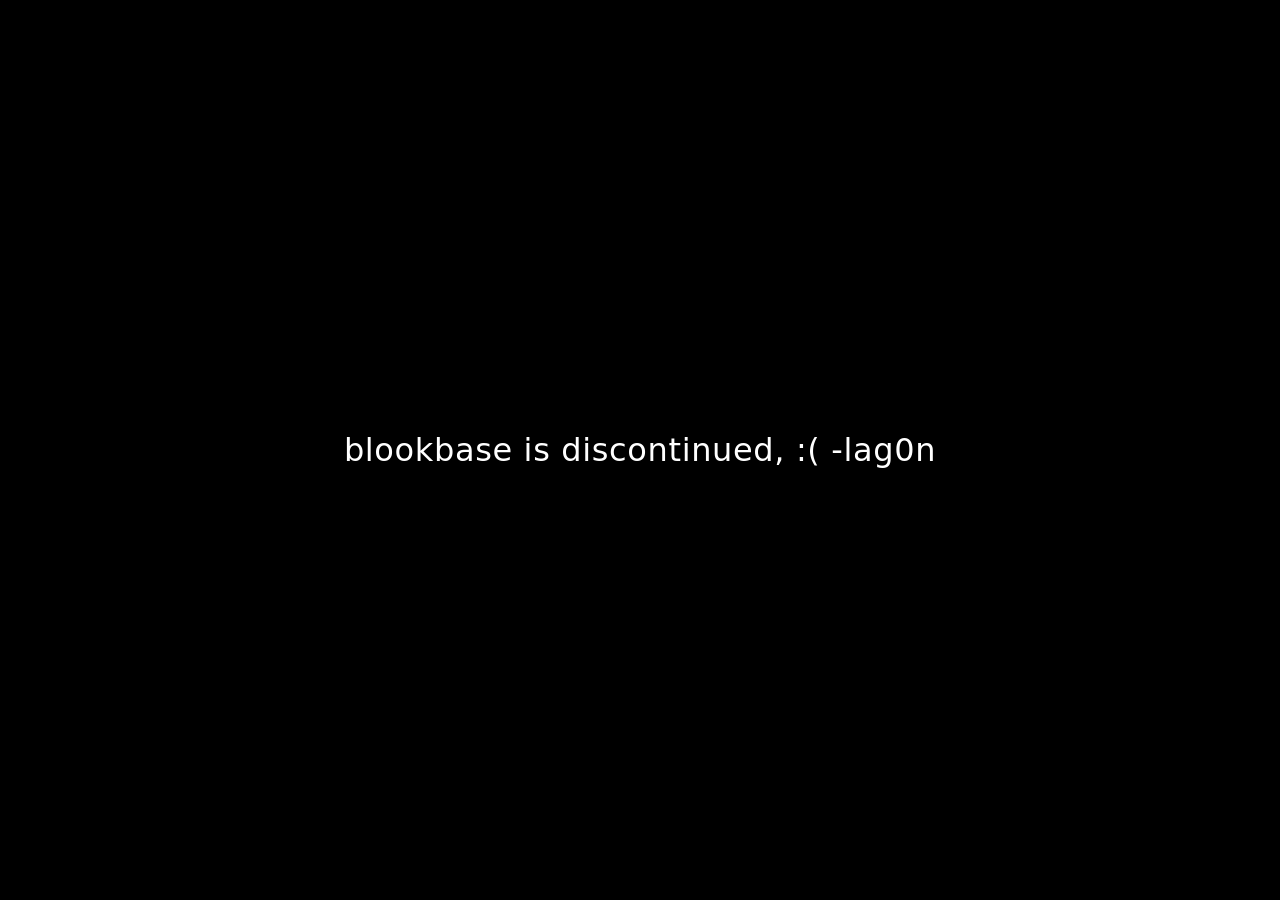
<file: index.html>
<!DOCTYPE html>
<html lang="en">
<head>
    <meta charset="UTF-8">
    <meta name="viewport" content="width=device-width, initial-scale=1.0">
    <title>Blookbase is discontinued</title>
    <style>
        * {
            margin: 0;
            padding: 0;
            box-sizing: border-box;
        }
        html, body {
            height: 100%;
            width: 100%;
            background: #000;
            color: #fff;
            font-family: system-ui, -apple-system, BlinkMacSystemFont, 'Segoe UI', Roboto, sans-serif;
            display: flex;
            align-items: center;
            justify-content: center;
            text-align: center;
        }
        .message {
            font-size: clamp(1.25rem, 4vw, 2rem);
            font-weight: 500;
            letter-spacing: 0.02em;
            line-height: 1.4;
            padding: 1.5rem;
        }
    </style>
</head>
<body>
    <div class="message">blookbase is discontinued, :( -lag0n</div>
</body>
</html>
</file>
